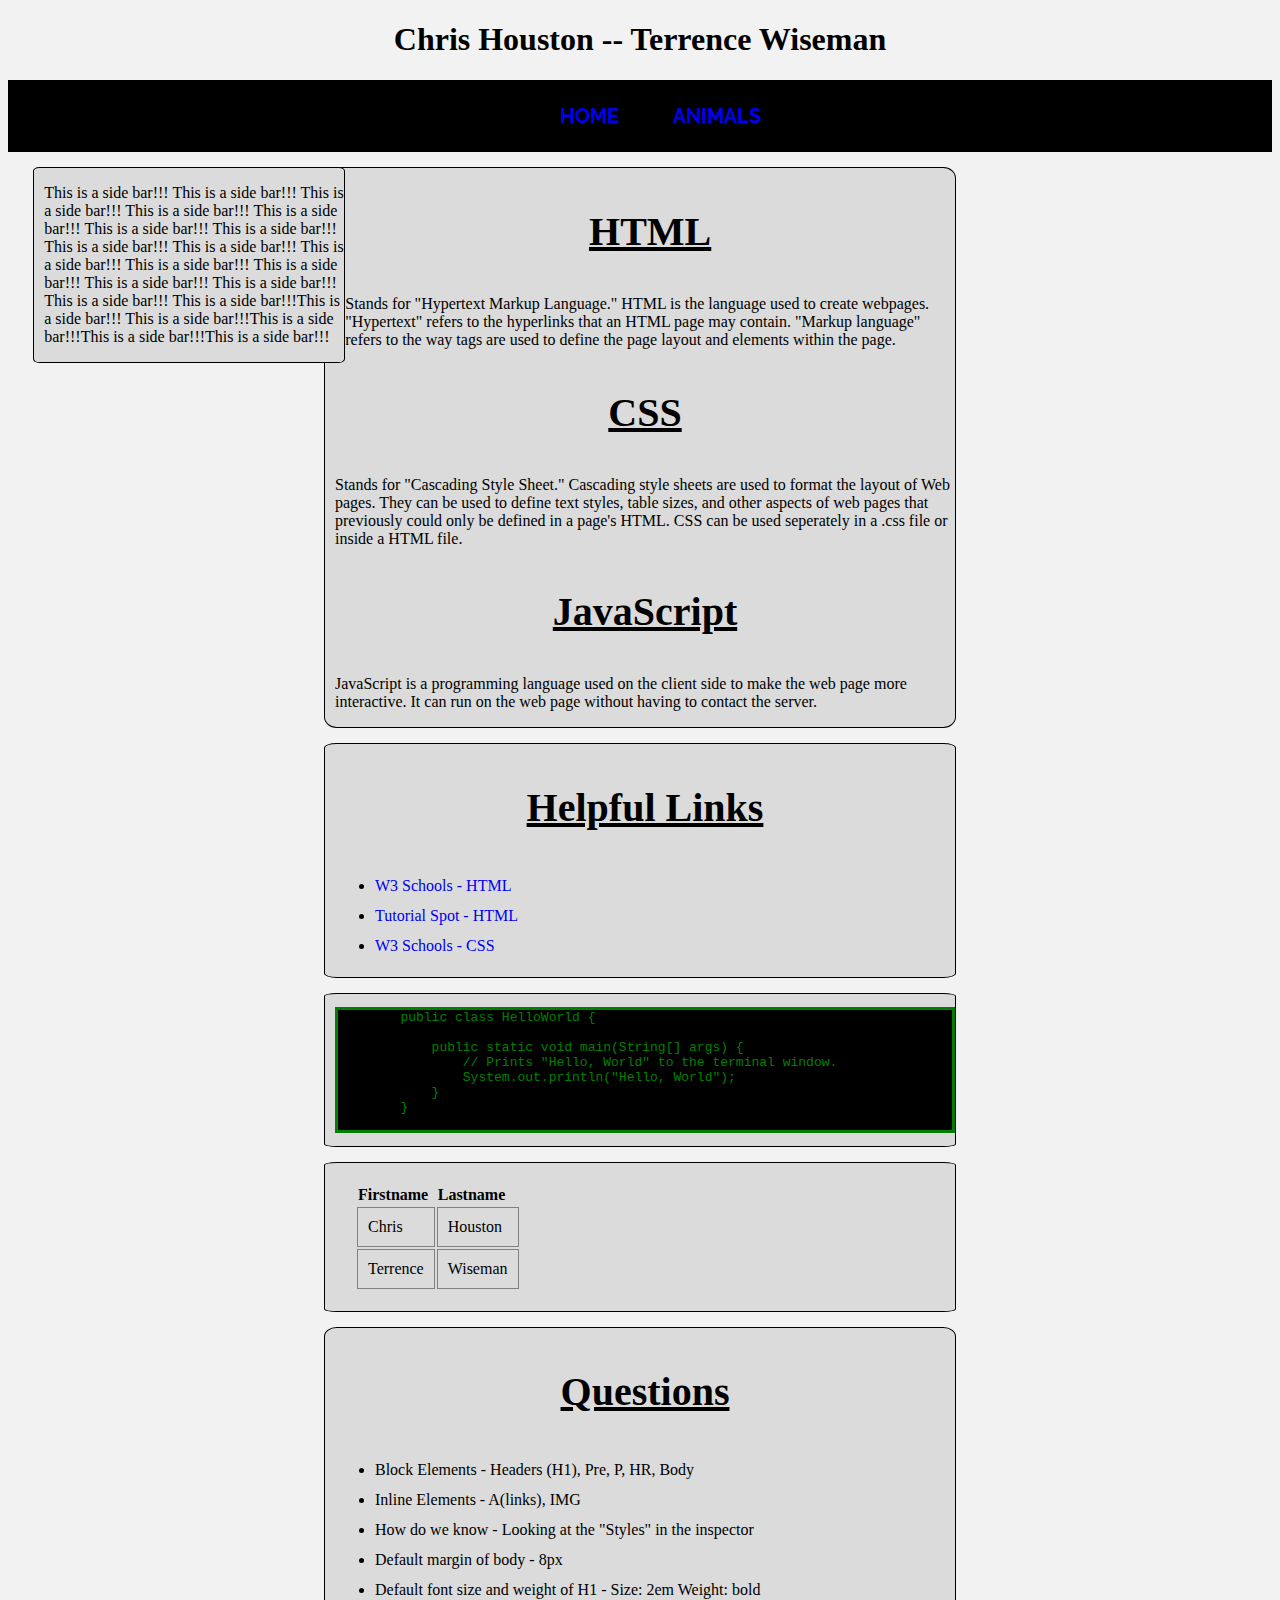
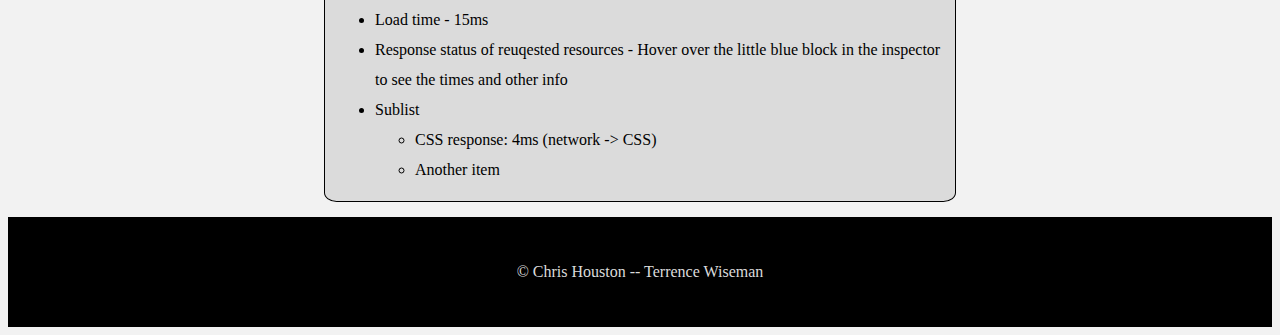
<file: index.html>
<!DOCTYPE html>

<html>

<head>
    <meta charset="UTF-8">
    <link href="style.css" type="text/css" rel="stylesheet">
    <link href="http://cliparting.com/wp-content/uploads/2016/05/Smiley-face-clipart-cliparts-for-you.jpg" rel="shortcut icon">
    <link href="https://fonts.googleapis.com/css?family=Raleway" rel="stylesheet">
    <script src="site.js"></script>
    <title>CS401 Assignment</title>
</head>



<body>


    <header>
        <h1> Chris Houston -- Terrence Wiseman</h1>
    </header>


    <nav>
        <ul>
            <li><a href="index.html">Home</a></li>
            <li><a href="animals.html">Animals</a></li>
        </ul>
    </nav>


    <aside>
        <p>This is a side bar!!! This is a side bar!!! This is a side bar!!! This is a side bar!!! This is a side bar!!! This is a side bar!!! This is a side bar!!! This is a side bar!!! This is a side bar!!! This is a side bar!!! This is a side bar!!! This is a side bar!!! This is a side bar!!! This is a side bar!!! This is a side bar!!! This is a side bar!!!This is a side bar!!! This is a side bar!!!This is a side bar!!!This is a side bar!!!This is a side bar!!! </p>
    </aside>


    <section>
       
        <div class="collapsible">
             <h3>HTML</h3>
            <p> Stands for "Hypertext Markup Language." HTML is the language used to create webpages. "Hypertext" refers to the hyperlinks that an HTML page may contain. "Markup language" refers to the way tags are used to define the page layout and elements within the page. </p>
        </div>
        <div class="collapsible">
            <h3>CSS</h3>
            <p>Stands for "Cascading Style Sheet." Cascading style sheets are used to format the layout of Web pages. They can be used to define text styles, table sizes, and other aspects of web pages that previously could only be defined in a page's HTML. CSS can be used seperately in a .css file or inside a HTML file.</p>
        </div>
        <div class="collapsible">

            <h3>JavaScript</h3>
            <p>JavaScript is a programming language used on the client side to make the web page more interactive. It can run on the web page without having to contact the server.</p>
        </div>

    </section>


    <section>
        <h3>Helpful Links</h3>
        <ul>
            <li><a href="https://www.w3schools.com/html/" target="_blank">W3 Schools - HTML</a></li>
            <li><a href="https://www.tutorialspoint.com/html/" target="_blank">Tutorial Spot - HTML</a></li>
            <li><a href="https://www.w3schools.com/css/" target="_blank">W3 Schools - CSS</a></li>
        </ul>
    </section>



    <section>
        <pre>
        public class HelloWorld {

            public static void main(String[] args) {
                // Prints "Hello, World" to the terminal window.
                System.out.println("Hello, World");
            }
        }
        </pre>
    </section>

    <section class="mytable">
        <table>
            <tr>
                <th>Firstname</th>
                <th>Lastname</th>
            </tr>
            <tr>
                <td>Chris</td>
                <td>Houston</td>
            </tr>
            <tr>
                <td>Terrence</td>
                <td>Wiseman</td>
            </tr>
        </table>
    </section>


    <section>
        <h3>Questions</h3>
        <ul>
            <li>Block Elements - Headers (H1), Pre, P, HR, Body </li>
            <li>Inline Elements - A(links), IMG </li>
            <li>How do we know - Looking at the "Styles" in the inspector </li>
            <li>Default margin of body - 8px</li>
            <li>Default font size and weight of H1 - Size: 2em Weight: bold</li>
            <li>Load time - 15ms </li>
            <li>Response status of reuqested resources - Hover over the little blue block in the inspector to see the times and other info</li>
            <li>Sublist
                <ol>
                    <li>CSS response: 4ms (network -> CSS)</li>
                    <li>Another item</li>
                </ol>
            </li>
        </ul>
    </section>




    <footer>
        <p>&copy; Chris Houston -- Terrence Wiseman</p>
    </footer>


</body>

</html>
</file>
<file: style.css>
/* Navigation Bar */
nav {
    background-color: black;
    list-style-type: none;
    text-align: center;
    padding: 5px 0px;
}

nav li {
    list-style-type: none;
    font-size: 20px;
    font-weight: bold;
    display:inline;
    margin: 25px;
    text-transform: uppercase;
    font-family: 'Raleway';
    color: white;
}

nav :visited {
    color:white;
}


section {
    background-color:#DBDBDB;
    text-align: left;
    padding: 0 0 0 10px;
    margin: 15px 25%;
    border-radius: 2%;
    border: 1px solid black;
}

aside {
    background-color:#DBDBDB;
    text-align: left;
    padding: 0 0 0 10px;
    margin: 15px 0 0 2%;
    width: 300px;
    border-radius: 2%;
    border: 1px solid black;
    float: left;
}


body {
    background-color: #F2F2F2;
    font-family: Calibri;
}


h1, h2, h3, h4, h5, h6 {
    font-family: "Times New Roman";
    text-align: center;
}


h3{
    font-size: 40px;
    text-decoration: underline;
}


li {
    line-height: 30px;
}


:link {
    text-decoration: none;
}


img {
    border-radius: 25%;
}


ol li {
    list-style-type: circle;
}


img:hover {
    opacity: .5;
}


pre {
    background-color: black;
    color: green;
    border: solid;
}


table {
    margin: 20px 20px;  
}


tr td {
    border: 1px solid gray;
    padding: 10px;
    margin: 5px 5px;
}

footer {
    padding: 30px 0;
    background-color: black;
    color: #DBDBDB;
    text-align: center;
}
</file>
